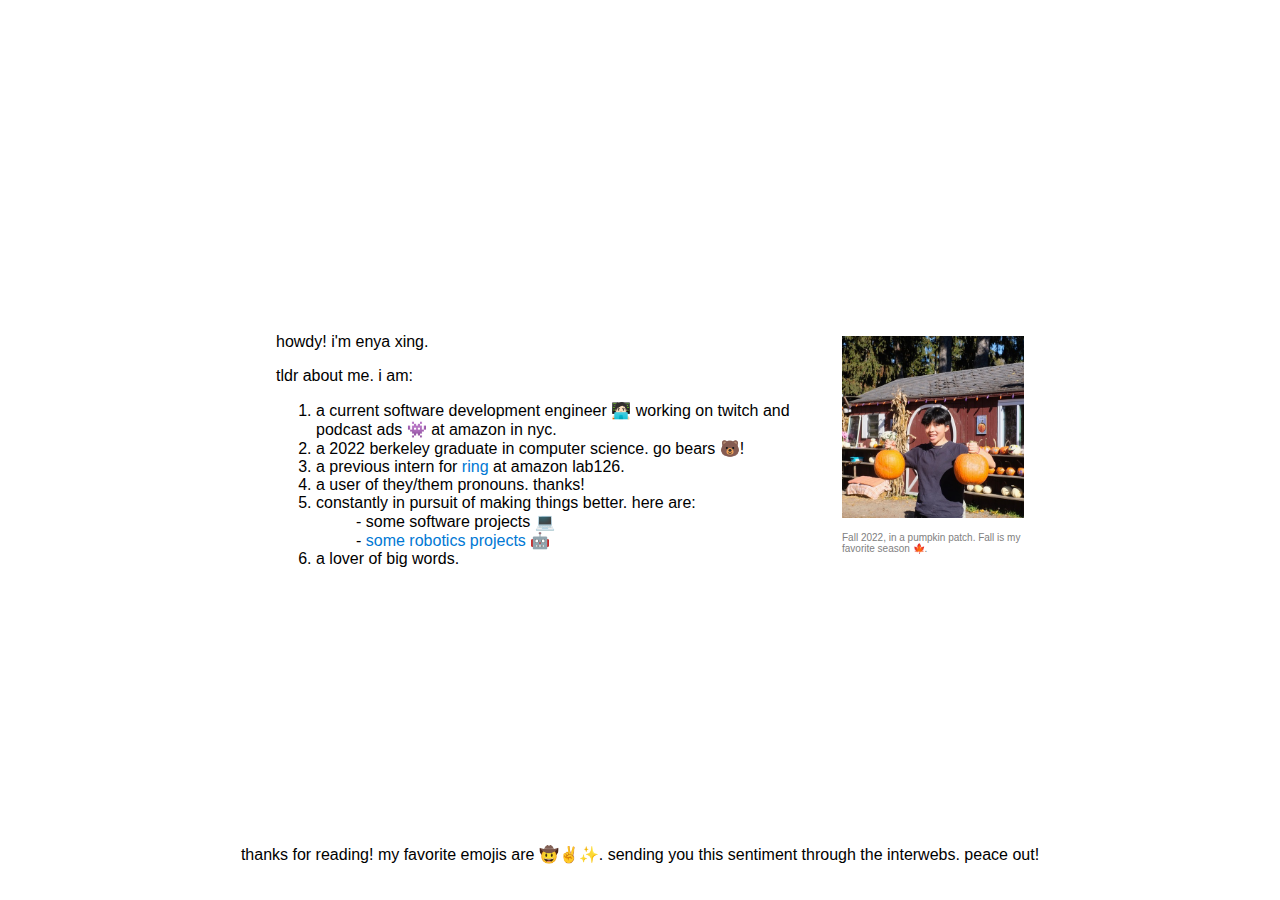
<file: index.html>
<!DOCTYPE html>
<html>
<head>
    <link rel="stylesheet" href="styles/main.css">
    <title>enya xing</title>
</head>
<body class="centered-container">
    <div class="main-container">
        <div class="small-div-text">
            <div class="text1">
                <p>howdy! i'm enya xing.</p>
            <p>tldr about me. i am:</p>
            <ol>
                <li class="trigger trigger-twitch" id="twitch">a current software development engineer 🧑🏻‍💻 working on twitch and podcast ads 👾 at amazon in nyc.</li>
                <li class="trigger trigger-berkeley" id="berkeley">a 2022 berkeley graduate in computer science. go bears 🐻!</li>
                <li class="trigger trigger-ring" id="ring">a previous intern for <a href="https://ring.com/products/car-cam">ring</a> at amazon lab126.</li>
                <li>a user of they/them pronouns. thanks!</li>
                <li>constantly in pursuit of making things better. here are: </li>
                    <ol> - some software projects 💻 </ol>
                    <ol class="trigger trigger-robotics" id="robotics"> - <a href="robotics.html">some robotics projects 🤖</a></ol>
                <li>a lover of big words.</li>
            </ol>
            </div>
        </div>
        <div class="small-div-image">
            <div class="image1">
                <img src="resources/i-love-fall.jpg" alt="I really love fall" class="responsive-image" id="dynamic-image">
            </div>
            <p class="image-description" id="image-description">Fall 2021, speakers for the Wozniak Lounge celebration and hung out with our beloved mascot Oski.</p>
        </div>
    </div>
    <p class="below-text">thanks for reading! my favorite emojis are 🤠✌️✨. sending you this sentiment through the interwebs. peace out!</p>

    <script>
        // Get references to the list items and the image element
        const listItems = document.querySelectorAll('.trigger');
        const dynamicImage = document.getElementById('dynamic-image');
        const imageDescription = document.getElementById('image-description');

        dynamicImage.src = 'resources/i-love-fall.jpg'; // Replace with the actual image path
        imageDescription.textContent = 'Fall 2022, in a pumpkin patch. Fall is my favorite season 🍁.'; // Replace with the description text

        // Add event listeners to each list item
        listItems.forEach((item) => {
            item.addEventListener('mouseover', () => {
                // Check which item is hovered and set the image source accordingly
                if (item.id === 'berkeley') {
                    dynamicImage.src = 'resources/oski.png'; // Replace with the actual image path
                    imageDescription.textContent = 'Fall 2021, speakers for the Wozniak Lounge celebration and hung out with our beloved Oski'; // Replace with the description text
                } else if (item.id === 'robotics') {
                    dynamicImage.src = 'resources/robotics.png'; // Replace with the actual image path
                    imageDescription.textContent = 'Spring 2022, figure from drone obstacle avoidance project'; // Replace with the description text
                } else if (item.id === 'ring') {
                    dynamicImage.src = 'resources/ring-car-cam.jpg'; // Replace with the actual image path
                    imageDescription.textContent = 'Summer 2021, worked on the Ring Car Cam!'; // Replace with the description text
                } else if (item.id === 'twitch') {
                    dynamicImage.src = 'resources/twitch.jpeg'; // Replace with the actual image path
                    imageDescription.textContent = 'Currently: working on Twitch advertising help generate revenue for creators! 💰'; // Replace with the description text
                }
            });
        });

        // Set a default image when no item is hovered
        dynamicImage.src = 'resources/i-love-fall.jpg'; // Replace with the actual default image path
    </script>

</body>
</html>
</file>
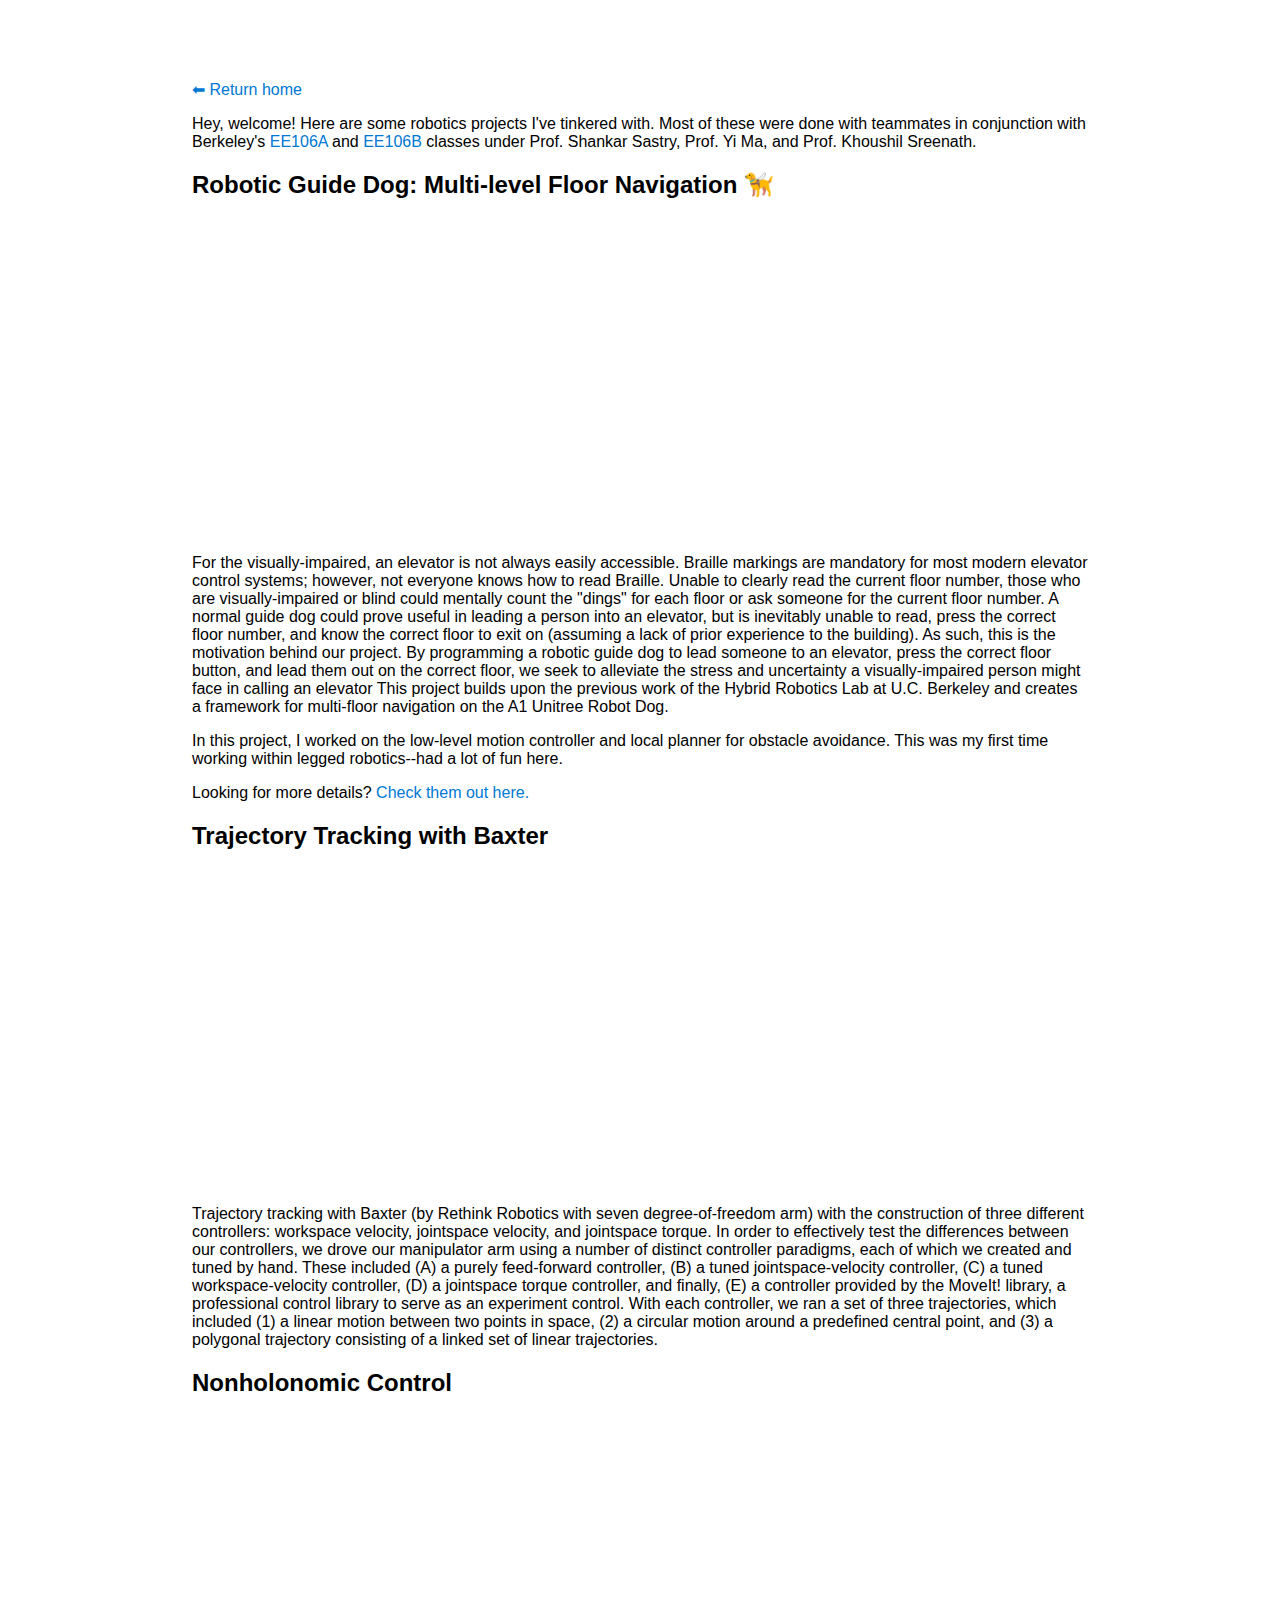
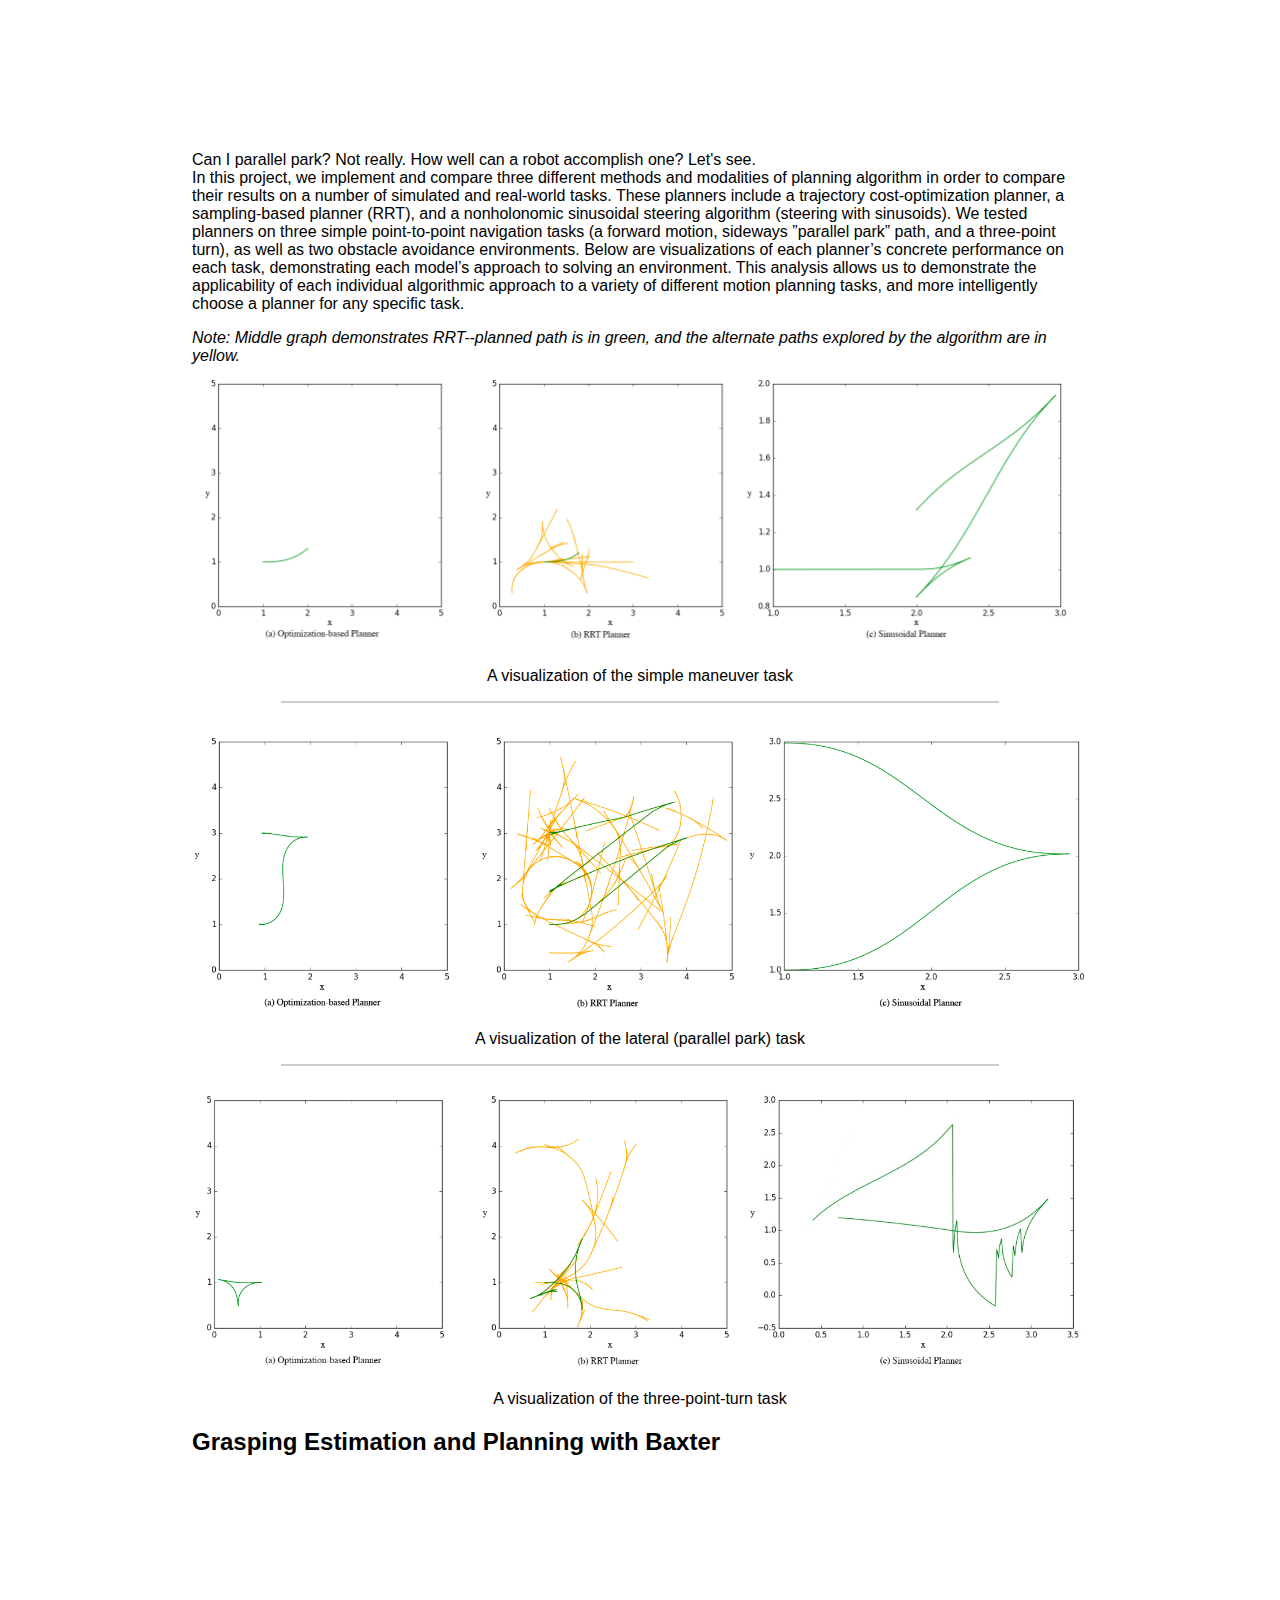
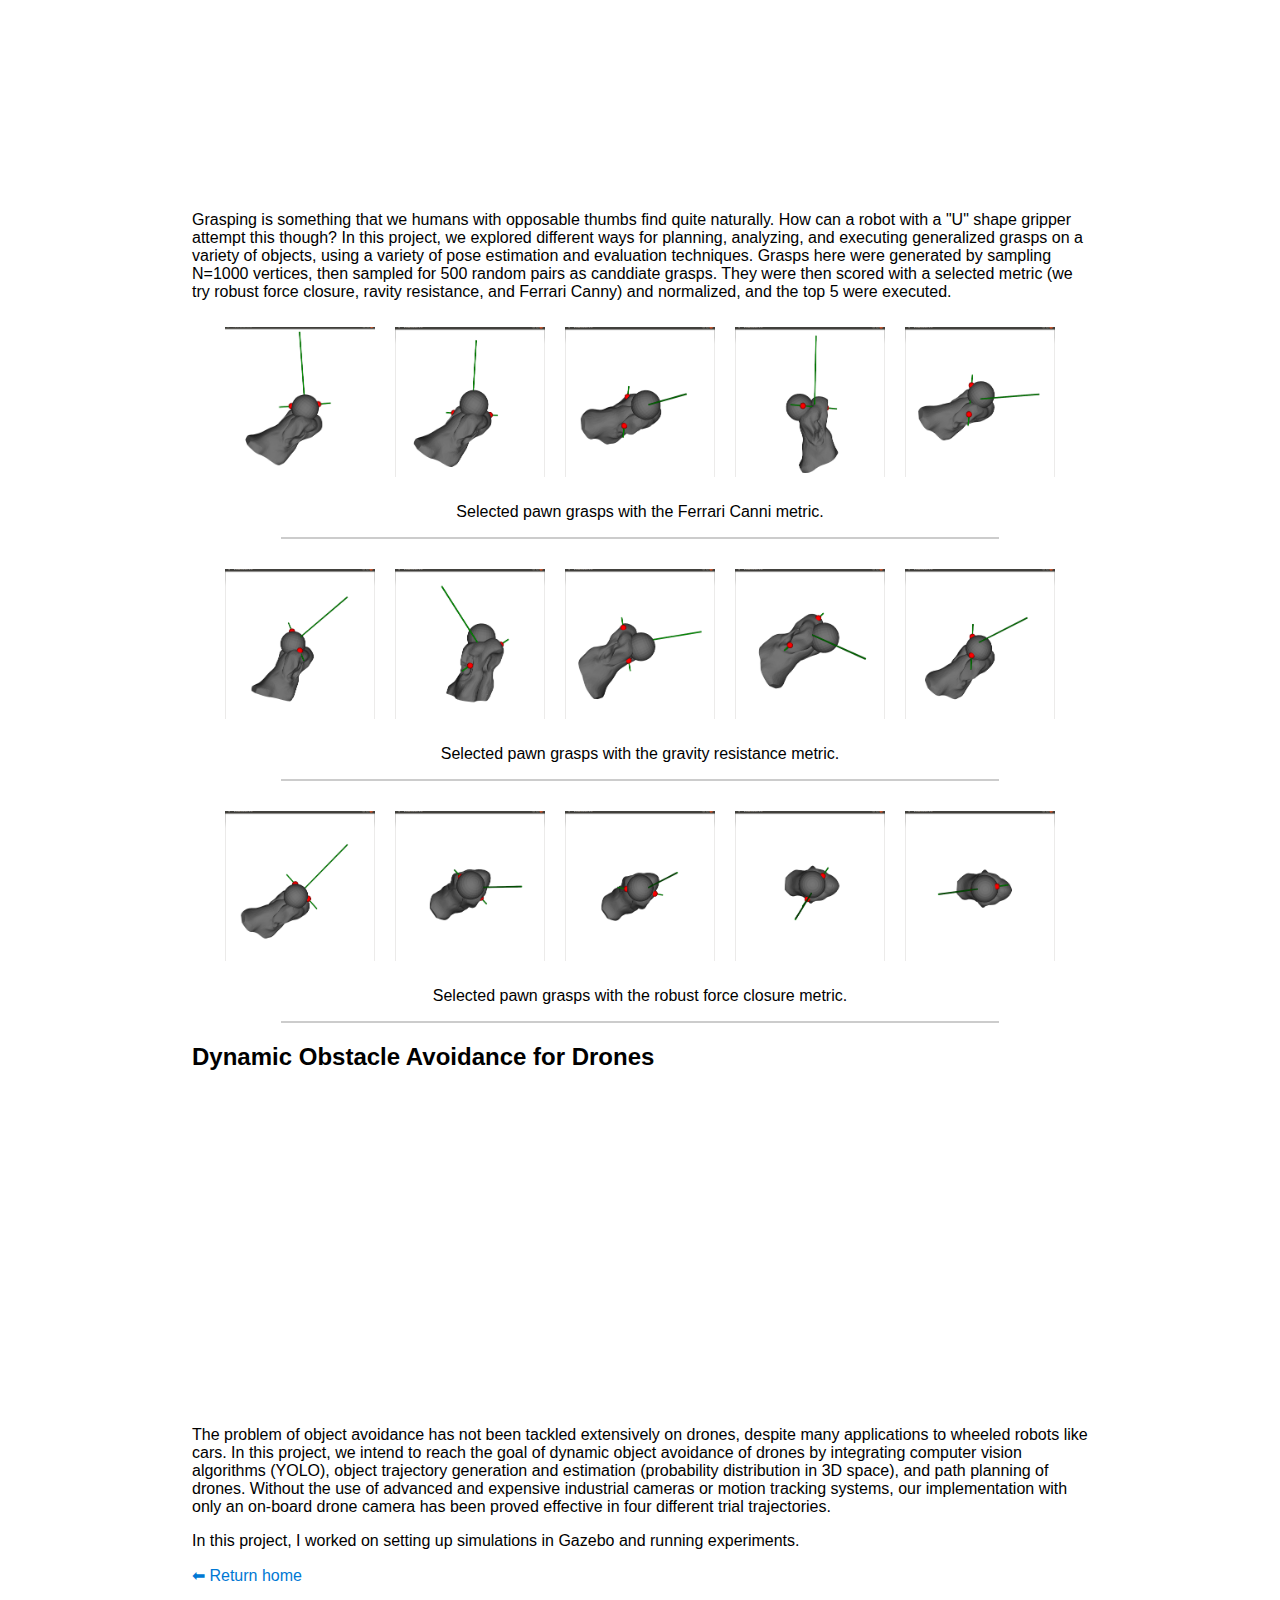
<file: robotics.html>
<!DOCTYPE html>
<html lang="en">
<head>
    <meta charset="UTF-8">
    <meta name="viewport" content="width=device-width, initial-scale=1.0">
    <link rel="stylesheet" href="styles/main.css">
    <title>Robotics Portfolio</title>
</head>
<body>
    <div class="centered-container">
        <div class="project-container">
            <a href="index.html">⬅ Return home</a>

            <p>Hey, welcome! Here are some robotics projects I've tinkered with. Most of these were done with teammates in
            conjunction with Berkeley's <a href="https://www2.eecs.berkeley.edu/Courses/EEC106A/">EE106A</a> and <a
            href="https://www2.eecs.berkeley.edu/Courses/EEC106B/">EE106B</a> classes under Prof. Shankar Sastry, Prof. Yi
            Ma, and Prof. Khoushil Sreenath.</p>
            <section id="project0" class="project">
                <h2>Robotic Guide Dog: Multi-level Floor Navigation 🦮</h2>
                <div class="media">
                    <iframe width="560" height="315" src="https://www.youtube.com/embed/xNJRCKH5hZI?si=x9Q9N_VYOTrgQdxG"
                        title="YouTube video player" frameborder="0"
                        allow="accelerometer; autoplay; clipboard-write; encrypted-media; gyroscope; picture-in-picture; web-share"
                        allowfullscreen></iframe>
                </div>
                <p>For the visually-impaired, an elevator is not always easily accessible. Braille markings are mandatory for most modern
                elevator control systems; however, not everyone knows how to read Braille. Unable to clearly read the current floor
                number, those who are visually-impaired or blind could mentally count the "dings" for each floor or ask someone for the
                current floor number. A normal guide dog could prove useful in leading a person into an elevator, but is inevitably
                unable to read, press the correct floor number, and know the correct floor to exit on (assuming a lack of prior
                experience to the building).
                As such, this is the motivation behind our project. By programming a robotic guide dog to lead someone to an elevator,
                press the correct floor button, and lead them out on the correct floor, we seek to alleviate the stress and uncertainty
                a visually-impaired person might face in calling an elevator
                
                This project builds  upon the previous work of the Hybrid Robotics Lab at U.C. Berkeley and creates a framework for multi-floor navigation on the A1 Unitree Robot Dog.</p>

                <p>In this project, I worked on the low-level motion controller and local planner for obstacle avoidance. This was my first time working within legged robotics--had a lot of fun here.</p>

                <p>Looking for more details? <a href="https://sites.google.com/berkeley.edu/robotguidedog-multifloornav/home?authuser=0">Check them out here.</a></p>
            </section>

            <section id="project1" class="project">
                <h2>Trajectory Tracking with Baxter</h2>
                <div class="media">
                    <iframe width="560" height="315" src="https://www.youtube.com/embed/-fLwfQ-J4Og?si=EuU70OBeg7r0AyiB" title="YouTube video player" frameborder="0" allow="accelerometer; autoplay; clipboard-write; encrypted-media; gyroscope; picture-in-picture; web-share" allowfullscreen></iframe>
                </div>
                <p>Trajectory tracking with Baxter (by Rethink Robotics with seven degree-of-freedom arm) with the construction of three different controllers: workspace velocity, jointspace velocity, and jointspace torque. In order to effectively test the differences between our controllers, we drove our manipulator arm using a number of distinct controller paradigms, each of which we created and tuned by hand. These included (A) a purely feed-forward controller, (B) a tuned jointspace-velocity controller, (C) a tuned workspace-velocity controller, (D) a jointspace torque controller, and finally, (E) a controller provided by the MoveIt! library, a professional control library to serve as an experiment control. With each controller, we ran a set of three trajectories, which included (1) a linear motion between two points in space, (2) a circular motion around a predefined central point, and (3) a polygonal trajectory consisting of a linked set of linear trajectories.</p>
            </section>

            <section id="project2" class="project">
                <h2>Nonholonomic Control</h2>
                <div class="media">
                    <iframe width="560" height="315" src="https://www.youtube.com/embed/ASLxmAAkqGM?si=cZ8PHgD3e6SOtq9w"
                        title="YouTube video player" frameborder="0"
                        allow="accelerometer; autoplay; clipboard-write; encrypted-media; gyroscope; picture-in-picture; web-share"
                        allowfullscreen></iframe>
                </div>
                <p> Can I parallel park? Not really. How well can a robot accomplish one? Let's see. <br>
                    
                    In this project, we implement and compare three different methods and modalities of planning algorithm in order to compare their results on a number of simulated and real-world tasks. 
                    These planners include a trajectory cost-optimization planner, a sampling-based planner (RRT), and a nonholonomic sinusoidal steering algorithm (steering with sinusoids).
                     We tested planners on three simple point-to-point navigation tasks (a forward motion, sideways ”parallel park” path, and a three-point turn), as well as two obstacle avoidance environments.
                      Below are visualizations of each planner’s concrete performance on each task, demonstrating each model’s approach to solving an environment. 
                      This analysis allows us to demonstrate the applicability of each individual algorithmic approach to a variety of different motion planning tasks, and more intelligently choose a planner for any specific task.</p>
    
                      <em>Note: Middle graph demonstrates RRT--planned path is in green, and the alternate paths explored by the algorithm are in yellow. <br></em>
               
                <div class="media">
                    <img src="resources/simple-maneuver.png" alt="Plot comparison of three different techniques performing a simple maneuver" class="responsive-image">
                </div>
                <p class="figure-description">A visualization of the simple maneuver task</p>
                <hr class="section-divider"> <!-- Horizontal line between sections -->
                <div class="media">
                    <img src="resources/parallel-park.png" alt="Project 1 Image" class="responsive-image">
                </div>
                <p class="figure-description">A visualization of the lateral (parallel park) task</p>
                <hr class="section-divider"> <!-- Horizontal line between sections -->
                <div class="media">
                    <img src="resources/three-point-turn.png" alt="Project 1 Image" class="responsive-image">
                </div>
                <p class="figure-description">A visualization of the three-point-turn task</p>
            </section>
            <section id="project3" class="project">
                <h2>Grasping Estimation and Planning with Baxter</h2>
                <p></p>
                <div class="media">
                    <iframe width="560" height="315" src="https://www.youtube.com/embed/Z_jXfn91614?si=e5SATeqhhK58O4M-" title="YouTube video player" frameborder="0" allow="accelerometer; autoplay; clipboard-write; encrypted-media; gyroscope; picture-in-picture; web-share" allowfullscreen></iframe>
                </div>
                <p>Grasping is something that we humans with opposable thumbs find quite naturally. How can a robot with a "U" shape gripper attempt this though?

                    In this project, we explored different ways for planning, analyzing, and executing generalized grasps on a variety of objects, using a variety of pose estimation and evaluation techniques. Grasps here were generated by sampling N=1000 vertices, then sampled for 500 random pairs as canddiate grasps. They were then scored with a selected metric (we try robust force closure, ravity resistance, and Ferrari Canny) and normalized, and the top 5 were executed.  
    
                </p>
                <section id="image-gallery">
                    <img src="resources/grasps/fc1.png" alt="Image 1" class="gallery-image">
                    <img src="resources/grasps/fc2.png" alt="Image 2" class="gallery-image">
                    <img src="resources/grasps/fc3.png" alt="Image 3" class="gallery-image">
                    <img src="resources/grasps/fc4.png" alt="Image 4" class="gallery-image">
                    <img src="resources/grasps/fc5.png" alt="Image 5" class="gallery-image">
                </section>
                <p class="figure-description">Selected pawn grasps with the Ferrari Canni metric.</em>
                <hr class="section-divider"> <!-- Horizontal line between sections -->
                <section id="image-gallery">
                    <img src="resources/grasps/gr1.png" alt="Image 1" class="gallery-image">
                    <img src="resources/grasps/gr2.png" alt="Image 2" class="gallery-image">
                    <img src="resources/grasps/gr3.png" alt="Image 3" class="gallery-image">
                    <img src="resources/grasps/gr4.png" alt="Image 4" class="gallery-image">
                    <img src="resources/grasps/gr5.png" alt="Image 5" class="gallery-image">
                </section>
                <p class="figure-description">Selected pawn grasps with the gravity resistance metric.</em>
                <hr class="section-divider"> <!-- Horizontal line between sections -->
                <section id="image-gallery">
                    <img src="resources/grasps/robust_fc_0.png" alt="Image 1" class="gallery-image">
                    <img src="resources/grasps/robust_fc_2.png" alt="Image 2" class="gallery-image">
                    <img src="resources/grasps/robust_fc_3.png" alt="Image 3" class="gallery-image">
                    <img src="resources/grasps/robust_fc_4.png" alt="Image 4" class="gallery-image">
                    <img src="resources/grasps/robust_fc_5.png" alt="Image 5" class="gallery-image">
                </section>
                <p class="figure-description">Selected pawn grasps with the robust force closure metric.</em>
                    <hr class="section-divider"> <!-- Horizontal line between sections -->
            </section>
            <section id="project1" class="project">
                <h2>Dynamic Obstacle Avoidance for Drones</h2>
                <div class="media">
                    <iframe width="560" height="315" src="https://www.youtube.com/embed/Q7SKCKcSF6Q?si=BFX88paAz87HfaLI"
                        title="YouTube video player" frameborder="0"
                        allow="accelerometer; autoplay; clipboard-write; encrypted-media; gyroscope; picture-in-picture; web-share"
                        allowfullscreen></iframe>
                </div>
                <p>The problem of object avoidance has not been tackled extensively on drones, despite many applications to wheeled
                    robots
                    like cars. In this project, we intend to reach the goal of dynamic object avoidance of drones by integrating
                    computer
                    vision algorithms (YOLO), object trajectory generation and estimation (probability distribution in 3D space),
                    and path
                    planning of drones. Without the use of advanced and expensive industrial cameras or motion tracking systems, our
                    implementation with only an on-board drone camera has been proved effective in four different trial
                    trajectories.</p>
            
                <p>In this project, I worked on setting up simulations in Gazebo and running experiments.</p>
                <a href="106B"></a>
            </section>
            <a href="index.html">⬅ Return home</a>
        </div>
    </div>
</body>
</html>
</file>
<file: styles/main.css>
body {
    margin: 0;
    padding: 0;
    font-family: Arial, sans-serif;
    background-color: #ffffff;
}

@media (max-width: 600px) {
    .content {
        max-width: 80%;
    }
    #image-gallery {
        flex-wrap: wrap;
        /* Allow images to wrap to the next line on small screens */
    }

    .gallery-image {
        width: 30%;
        /* Adjust image size for small screens */
        height: auto;
        /* Let the height adjust proportionally */
        margin-right: 5px;
        /* Reduce spacing between images on small screens */
        margin-bottom: 10px;
        /* Add spacing below each row on small screens */
    }
}

.responsive-image {
    max-width: 100%; /* Ensure the image is responsive */
    height: auto; /* Maintain the aspect ratio */
}

.figure-description {
    text-align: center;
}

.section-divider {
    width: 80%;
    margin: 0 auto;
    border: 0.5px solid #ccc; /* Border line style and color */
    margin-top: 5px;
    margin-bottom: 20px; /* Add margin to separate sections */
}

.centered-container {
    display: flex;
    flex-direction: column; /* Stack elements vertically */
    justify-content: center;
    align-items: center;
    min-height: 100vh;
    position: relative;
}

.main-container {
    display: flex;
    flex-direction: row; /* Places the small divs side by side */
    justify-content: center; /* Centers the small divs horizontally */
    align-items: center; /* Centers the small divs vertically */
    padding: 20px;
    max-width: 60%;
}

.project-container {
    background-color: #fff;
    /* Background color for your project content, adjust as needed */
    padding: 80px;
    max-width: 70%;
}

.small-div-text {
    flex: 1.5; /* Each small div takes up equal space */
    margin: 10px; /* Add spacing between the small divs */
    padding: 10px;
    text-align: left;
}

.small-div-image {
    flex: 0.5;
    min-height: 70%;
}

.below-text {
    position: absolute;
    left: 0;
    right: 0;
    bottom: 20px; /* Adjust the distance from the bottom as needed */
    padding-top: 50px;
    text-align: center;
}

.image-description {
    color: gray;
    font-size: x-small;
}

.trigger-ring:hover {
    background-color:powderblue; /* Example pastel color 1 */
}

.trigger-berkeley:hover {
    background-color:navajowhite; /* Example pastel color 2 */
}

.trigger-robotics:hover {
    background-color:pink; /* Example pastel color 3 */
}

.trigger-twitch:hover {
    background-color:plum;
}
/* Define styles for all links */
a {
    color: #0078d4; /* Text color for links */
    text-decoration: none; /* Remove underline by default */
    transition: color 0.3s; /* Smooth color transition on hover */
}

/* Define styles for link hover state */
a:hover {
    color: #004e8c; /* Text color for links on hover */
    text-decoration: underline; /* Add underline on hover if desired */
}

/* Add this style to arrange images horizontally */
#image-gallery {
  display: flex;
  justify-content: center; /* Center horizontally */
  align-items: center; /* Center vertically */
}

/* Style for the individual images */
.gallery-image {
    width: 150px;
    height: 150px;
    margin: 10px;
    object-fit: cover;
    /* Maintain aspect ratio and cover the container */
}
</file>
